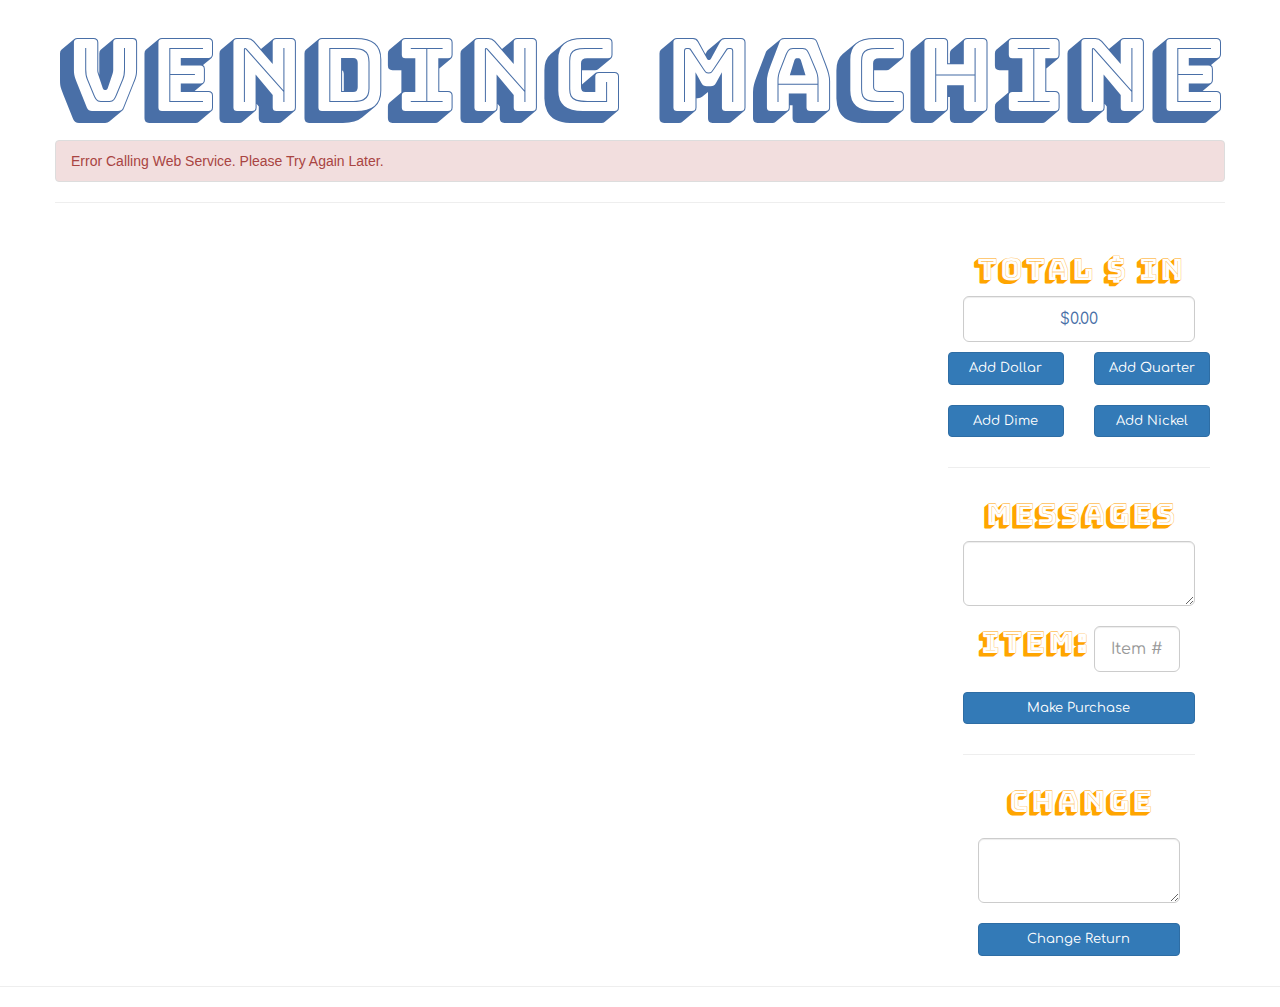
<file: 6thWeek/VendingMachine/home.html>
<!DOCTYPE html>
<html>

<head>
	<meta charset="utf-8">
	<meta http-equiv="X-UA-Compatible" content="IE=edge">
	<meta name="viewport" content="width=device-width, initial-scale=1">
	<title>Vending Machine</title>

	<link href="css/bootstrap.min.css" rel="stylesheet">

	<link href="css/home.css" rel="stylesheet">
	<link href="https://fonts.googleapis.com/css?family=Bungee+Shade" rel="stylesheet">
	<link href="https://fonts.googleapis.com/css?family=Poiret+One" rel="stylesheet">
	<link href="https://fonts.googleapis.com/css?family=Comfortaa" rel="stylesheet">





</head>

<body>
		<div class="container">
			<!-- Beginning of Entire Container -->
			<div class="row">
				<h1 id="VMHeader">
					<center>Vending Machine</center>
				</h1>
				<ul class="list-group" id="errorMessages"></ul>
				<hr/>
				<!-- Beginning of Left Side of Main Container -->
				<div class="col-md-9">
					<div class="leftMainDiv" id="leftMain">
						<form class=" form form-horizontal " role="form " id="left-form">
							<div class="form-group ">
								<div class="VMItems" id="VMItems">

								</div>
							</div>
						</form>
					</div>
				</div>


				<!-- Beginning of Right Side of Main Container -->
				<div class="col-md-3 ">

					<!-- Top Row of Right Main-->
					<center>
					<div class="col-md-12">
						<form class=" form form-horizontal" role="form" id="right-form ">
							<div class=" form form-group ">

								<div class="rightMain " id="rightMain ">
									<div class="col-md-12">
										<h2> Total $ In </h2>
										<input type="text" class="form-control addMoney input-lg" id="deposit-money-form" value="$0.00" />
									</div>
									<div class="form form-group" id="form-group-top-buttons">

										<div class="col-md-6">
											<button type="button" id="add-dollar-button" class="btn btn-primary btn-block">
												Add Dollar
											</button>
										</div>
										<div class="col-md-6">
											<button type="button" id="add-quarter-button" class="btn btn-primary btn-block">
												Add Quarter
											</button>
										</div>

										<div class="col-md-6">
											<button type="button" id="add-dime-button" class="btn btn-primary btn-block">
												Add Dime
											</button>
										</div>

										<div class="col-md-6">
											<button type="button" id="add-nickel-button" class="btn btn-primary btn-block">
												Add Nickel
											</button>
										</div>

									</div>

								</div>
								<hr/>

								<div class="col-md-12">
									<h2> Messages </h2>
									<textarea type="text" class=" form form-control input-lg" id="edit-messages-form" placeholder="" ></textarea>
								</div>

								<div class="col-md-12">
									<div class="col-md-6">
										<h2 id="itemBlock"> Item: </h2>
									</div>
									<div class="col-md-6">
										<input type="text" class="form form-control input-lg" id="edit-item-form" placeholder="Item #" />
									</div>
								</div>

								<div class="col-md-12">
									<button type="button" id="purchase-button" class="btn btn-primary btn-block ">
										Make Purchase
									</button>
								</div>
							</div>

							<hr/>

								<div class="col-md-12">
									<h2> Change </h2>
								</div>

								<div class="col-md-12">
										<textarea type="text" class="form form-control input-lg" id="edit-change-form" placeholder=""></textarea>
									</div>
								

								<div class="col-md-12">
									<button type="button" id="change-return-button" class="btn btn-primary btn-block ">
										Change Return
									</button>
								</div>
							</div>

					</div>
				</div>
			</div>
			<hr/>

		</div>
		</div>

		</div>
		</div>
		</form>

		</div>

		</div>
		</div>
	</center>
	</div>



	<script src="js/jquery-2.2.4.min.js "></script>
	<script src="js/bootstrap.min.js "></script>
	<script src="js/home.js "></script>
</body>

</html>
</file>
<file: 6thWeek/VendingMachine/css/home.css>
#VMHeader {
    font-family: 'Bungee Shade', cursive;
    font-size: 100px;
    color: rgb(73, 111, 167);
}
.btn {
    margin: 10px auto;
    font-family: 'Comfortaa', cursive;
    font-size: small;

}

.form {
    margin: 10px auto;
}

h2{
    margin: 10px auto;
    font-family: 'Bungee Shade', cursive;
    color: orange;
}

#boxVMItem{ 
    cursor: pointer;
    height: 210px;
    width: 210px;
	border: 5px solid orange;
    margin: 20px;
    background-size: 500px;
    background-image: url(https://image.freepik.com/free-vector/watercolor-texture-with-soft-tones_1020-997.jpg);
}

#boxId, #boxName, #boxPrice, #boxQuantity{
    font-family: 'Bungee Shade', cursive;
    font-size: medium;
    font-weight: bold;
    color: rgb(73, 111, 167);
}
#boxId{
    padding-top: 1px;
}

#boxName {
    text-align: center;
    padding-top: 20px;
}

#boxPrice {
    text-align: center;
    padding-top: 30px;
}

#boxQuantity {
    text-align: center;
    padding-top: 40px;
}

#edit-item-form, #edit-messages-form, #deposit-money-form, #edit-change-form {
    text-align: center;
    font-size: medium;
    font-family: 'Comfortaa', cursive;
    color: rgb(73, 111, 167);
}
</file>
